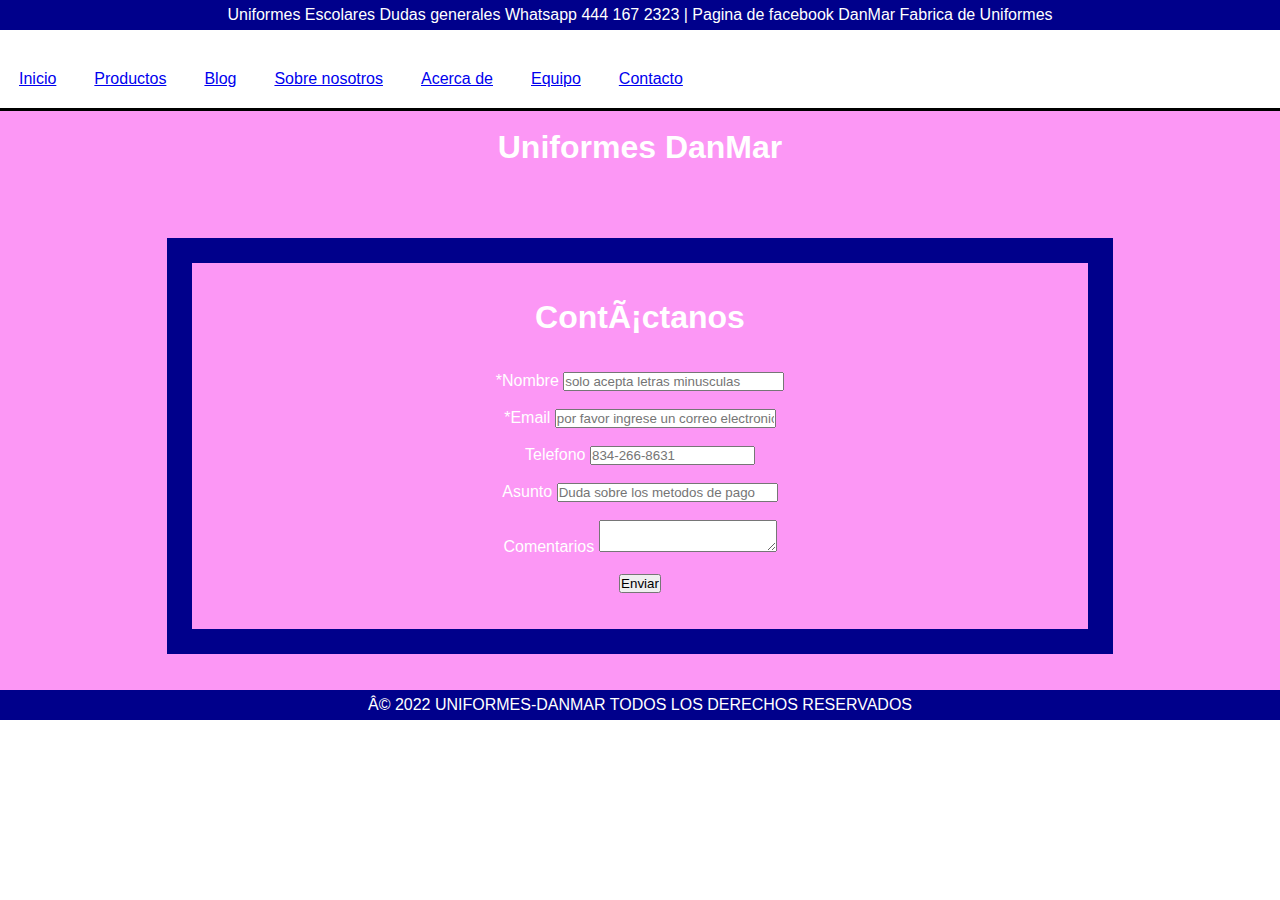
<file: Contacto.html>
<html>
<head>
	 <meta charset="UFT-8">
    <meta http-equiv="X-UA-Compatible" content="IE=edge">
    <meta name="viewport" content="width=device-width, initial-scale=1.0">
    <title>Blog Uniformes DanMar</title>	
    <link rel="stylesheet" href="index.css" />
</head>	
<body text="white">
     <div id="encabezado">
       <p>Uniformes Escolares   Dudas generales  Whatsapp 444 167 2323 | Pagina de facebook DanMar Fabrica de Uniformes</p>
        </div>
<header>
    <br>
        <nav>
            <ul id="Menu">
                <li><a href="https://shiroyagami.github.io/Uniformes-DanMar/" >Inicio</a></li>
                <li><a href="Servicios.html">Productos</a>
                    <li><a href="Blog.html">Blog</a></li>
                        <li><a href="index.html#Sobrenosotros">Sobre nosotros</a></li>
                        <li><a href="index.html#Acerca">Acerca de </a></li>
                        <li><a href="Equipo.html">Equipo</a></li>
                <li><a href="Contacto.html">Contacto</a></li>
            </ul>
        </nav>
        <div class="clearfix"></div>
    </header>
    <div id="color">
    <br>
      <center> <h1>Uniformes DanMar</center></h1>
      <br><br><br><br>
       
       <div id="contat">

        <form  id="form">
        <div class="form">
            <br><br>
            <center><h1>Contáctanos</center></h1>
            <br><br>
            <center>
                <input type="hidden" name="id" id="id" ><span class="barra"></span>
            <div class="grupo">
                <label for="Nombre">*Nombre</label>
                <input type="text" name="name" id="name" size="25" required pattern="[a-z]{1,40}" placeholder="solo acepta letras minusculas"><span class="barra"></span>
            </div>
            <br>
            <div class="grupo"> 
                <label for="Email">*Email</label>
                 <input type="email" name="email" size="25" id="email" required placeholder="por favor ingrese un correo electronico valido"><span class="barra"></span>
            </div>
            <br>
            <div class="grupo">
                <label for="Telefono">Telefono</label>
                <input type="text" name="telefono" id="telefono" size="18"  pattern="[0-12]{15}"  placeholder="834-266-8631" ><span class="barra"></span>
            </div>
            <br>
            <div class="grupo">
                <label for="Asunto">Asunto</label>
                <input type="textArea" name="asunto" size="25" id="asunto" placeholder="Duda sobre los metodos de pago" ><span class="barra"></span>
            </div>
            <br>
            <div class="input-field col 16">
                <label for="Comentarios">Comentarios</label>
                <textarea id="comentarios" class="materialize-textarea"></textarea>
            </div>
            <br>
            <button type="submit" type="clearfix">Enviar</button>
            </center>
            <br><br>
             <p class="warnings" id="warnings"></p>
        </div>

    </form>
           </div>

       <br><br>
       </div>
    <footer>
    © <span>2022</span> UNIFORMES-DANMAR TODOS LOS DERECHOS RESERVADOS
    </footer>

    </body>
    <script src="Val.js"></script>
</html>
</file>
<file: index.css>
*{
   margin: 0px; 
   padding: 0px;
}

body{
     backgroud: lightgray;
     font-family: Arial, Helvetica, sans-serif;

}

header{
        
    height: 11xp;
    width: 100%;
    margin: 0px;
    text-align: center;
    line-height: 20px;
    color: black;
    border-bottom: 3px solid black;
}

nav{
   backgroud: blue;
   height: 50px;
   border-botton: 3px solid black;
        color: white;
}

nav ul li{
     float: left;
     list-sytle: none; 
     margin: 19px;
    color: white;
}

.clearfix{
    clear:both;
};

#container{
    margin: 0px;
    border-bottom: 10px aquamarine ;
    text-align: left, center;
    width: 100%;
    color: black;
    font-size: 1vw;

}

footer{
    background: darkblue;
    color: white;
    text-align: center;
    height: 30px;
    line-height: 30px;
}
#encabezado{
    background: darkblue;
    color: white;
    text-align: center;
    height: 30px;
    line-height: 30px;
}

#contat{
    width: 70%;
  margin: 0px auto;
  border: 25px solid  darkblue;
}

#color{
    background: #fc97f5;

}
</file>
